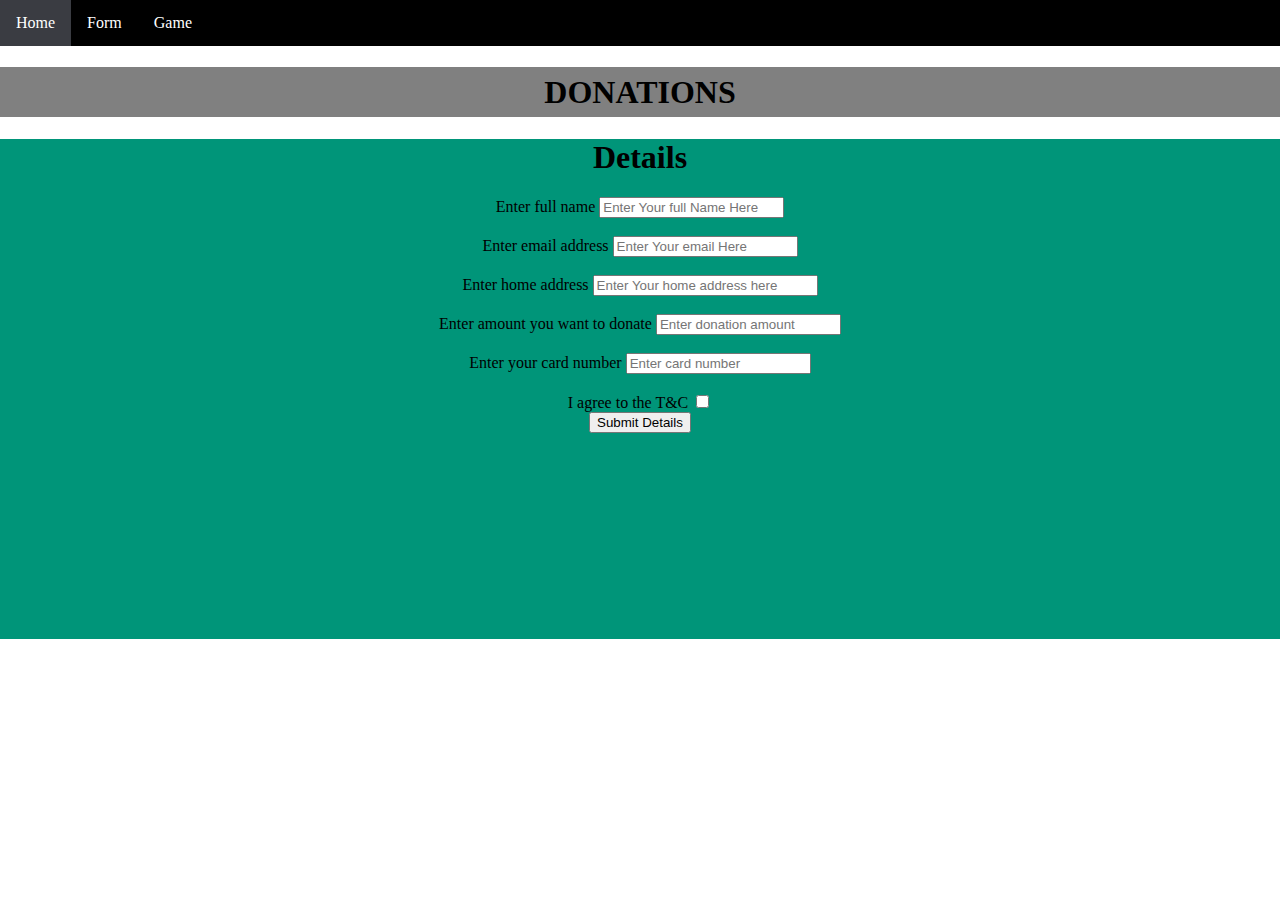
<file: form.html>
<!DOCTYPE html>
<html>

<head>
    <meta charset="UTF-8">
    <meta name="viewport" content="width=device-width, initial-scale=1.0">
    <title>Donations</title>
    <link rel="stylesheet" href="style.css">
    <script>
        // validateEmail
        function validateEmail() {
            console.log("validateEmail is called");
            var emailField = document.getElementById("emailfield");
            var reg = /^\w+([\.-]?\w+)*@\w+([\.-]?\w+)*(\.\w{2,3})+$/;
            if (reg.test(emailField.value) == false) {
                alert('Invalid Email Address');
                return false;
            } else {
                alert('Thank you for contacting us ' + emailField.value);
                return true;
            }
        }

        // Function to gather details and display an alert
        function giveBackDetails() {
            var name1 = document.getElementById("namefield").value;
            var name2 = document.getElementById("emailfield").value;
            var name3 = document.getElementById("homefield").value;
            var name4 = document.getElementById("donatefield").value;
            var name5 = document.getElementById("cardfield").value;

            alert("Your Name: " + name1 + "\nYour Email: " + name2 + "\nYour Address: " + name3 + "\nYour Donation: " + name4 + "\nCard Number: " + name5);
        
         // Display thank you message
         var thankYouMessage = document.getElementById("thankYouMessage");
            thankYouMessage.innerHTML = "Thank you for your donation!";
        }
    </script>
</head>

<body>
    <ul>
        <li class="active"><a href="index.html">Home</a></li>
        <li><a href="form.html">Form</a></li>
        <li><a href="game.html">Game</a></li>
    </ul>

    <div id="header-div">
        <h1> DONATIONS </h1>
    </div>

    <div id="main-div">
        <div id="form-title">
            <h1>Details</h1>
        </div>

        <div id="form-div">
            <form>
                <label>Enter full name</label>
                <input type="text" placeholder="Enter Your full Name Here" required minlength="5" maxlength="40" size="20" id="namefield">
                <br>
                <br>
                <label id="labelemail">Enter email address</label>
                <input type="email" placeholder="Enter Your email Here" onblur="validateEmail()" required minlength="5" maxlength="40" size="20" id="emailfield">
                <br>
                <br>
                <label id="labelhome">Enter home address</label>
                <input type="text" placeholder="Enter Your home address here" required minlength="5" maxlength="40" size="25" id="homefield">
                <br>
                <br>
                <label id="labeldonate">Enter amount you want to donate</label>
                <input type="text" placeholder="Enter donation amount" required minlength="1" maxlength="20" size="20" id="donatefield">
                <br>
                <br>
                <label id="labeldonate">Enter your card number</label>
                <input type="text" placeholder="Enter card number" required minlength="5" maxlength="20" size="20" id="cardfield">
                <br>
                <br>
                <label>I agree to the T&C </label>
                <input type="checkbox">
                <br>
                <input type="button" value="Submit Details" onclick="giveBackDetails()">
                <p><span id="thankYouMessage"></span></p>
            </form>
        </div>
    </div>
</body>

</html>
</file>
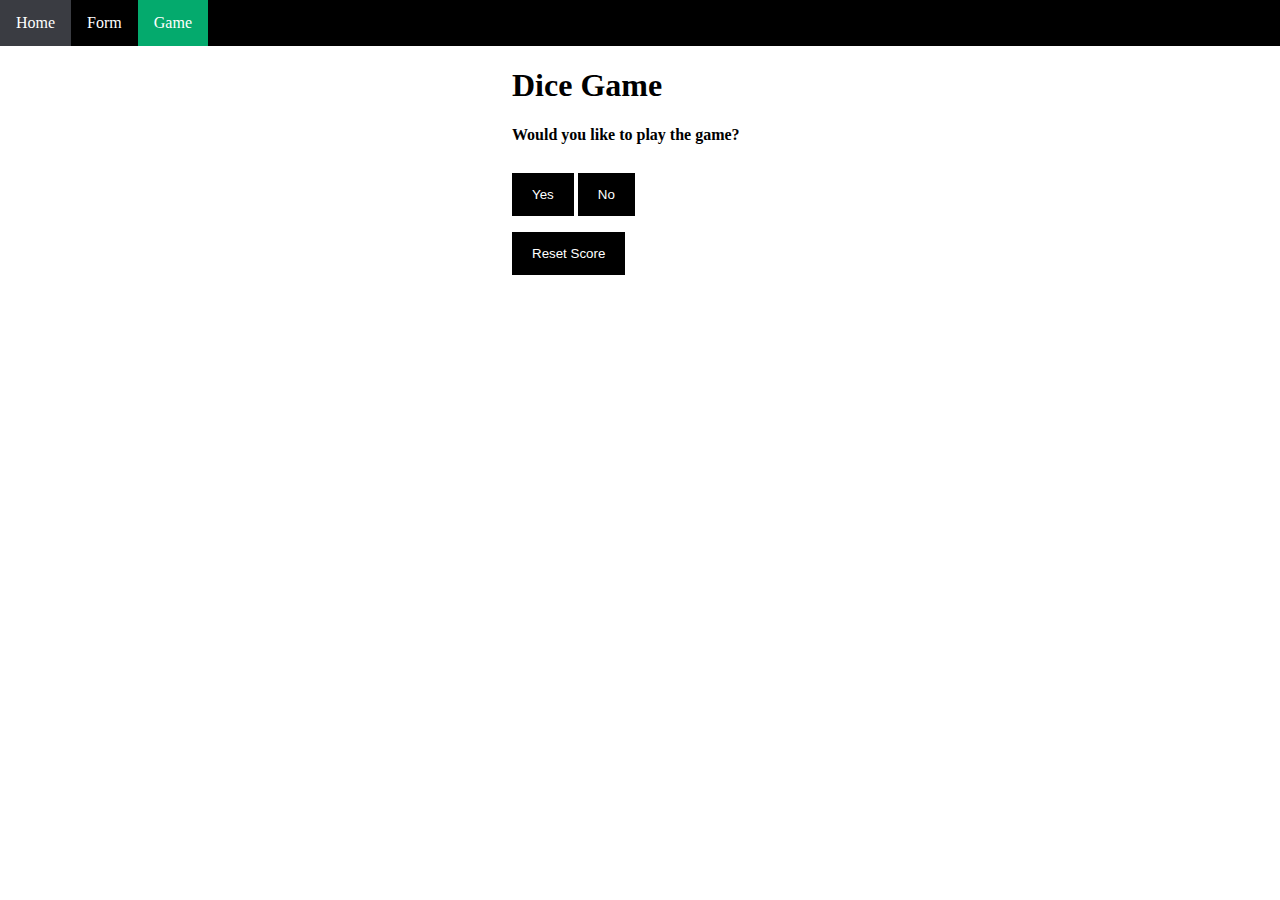
<file: game.html>
<!DOCTYPE html>
<html lang="en">
<head>
    <meta charset="UTF-8">
    <meta name="author" content="Edvin Krasovski">
    <title>Home</title>
    <link rel="stylesheet" href="style.css">
    <script type="text/javascript">
        // Initialize the scores outside the rollDice function
        var score = [0, 0];

        // This function will be called when the user clicks the "Roll the Dice" button
        function rollDice() {
            // Generate a random number between 1 and 6 for the user and computer
            var userRoll = Math.floor(Math.random() * 6) + 1;
            var computerRoll = Math.floor(Math.random() * 6) + 1;

            var diceResult = "You rolled: " + userRoll + " Computer rolled: " + computerRoll;

            if (userRoll > computerRoll) {
                diceResult += " You win!";
                // Update the user's score
                score[0] += 1;
            } else if (userRoll < computerRoll) {
                diceResult += " Computer wins!";
                // Update the computer's score
                score[1] += 1;
            } else {
                diceResult += " It's a tie!";
            }

            // Display the result and score on the page
            displayScore();
            alert(diceResult);
        }
        // This function will be called when the user clicks the "Yes" or "No" button
        function displayScore() {
            var scoreArea = document.getElementById("scoreArea");
            scoreArea.innerHTML = "<p>Score: " + score[0] + " - " + score[1] + "</p>";
        }

        // This function will be called when the user clicks the "Yes" or "No" button
        function playGame(answer) {
            // Get the play area element    
            var playArea = document.getElementById("playArea");
            // If the user wants to play, it displays the button to roll the dice
            if (answer === 'yes') {
                playArea.innerHTML = "<button onclick='rollDice()'>Roll the Dice</button>";
            } else if (answer === 'no') {
                // If the user doesn't want to play, it displays the message below
                playArea.innerHTML = "<p>Maybe next time! Feel free to play whenever you're ready.</p>";
            }
        }


        function resetScore() {
            // Reset the scores
            score[0] = 0;
            score[1] = 0;
        
            // Display the reset scores on the page
            displayScore();
        }
    </script>
</head>
<body>
    <!-- NavBar -->
    <ul>
        <li><a href="index.html">Home</a></li>
        <li><a href="form.html">Form</a></li>
        <li class="active"><a href="game.html">Game</a></li>
    </ul>



    <!-- Main content -->

    <h1> </h1>


    <h1 class="center">Dice Game</h1>
    <div class="center">
        <h4>Would you like to play the game?</h4>
        <button onclick="playGame('yes')">Yes</button>
        <button onclick="playGame('no')">No</button>

        <!-- Play area where the GUI for rolling the dice will be displayed -->
        <div id="playArea"></div>
        <div id="scoreArea"></div>
        <button  onclick="resetScore()">Reset Score</button>
    </div>
</body>
</html>
</file>
<file: style.css>
/* Edvin Krasovski*/
body {
    margin: 0;
    padding: 0;
    box-sizing: border-box;
    font-family: consolas;
}





/* Navbar Reference: https://www.w3schools.com/css/css_navbar_horizontal.asp  */

ul {
    list-style-type: none;
    margin: 0;
    padding: 0;
    overflow: hidden;
    background-color: #000000;
    width: 100%;
}

li {
    float: left;
}

li a {
    display: block;
    color: white;
    text-align: center;
    padding: 14px 16px;
    text-decoration: none;
}

li a:hover {
    background-color: #3a3c42;
}

.active {
    background-color: #04AA6D;
}



/*   game      */
button {
    background-color: #000000;
    color: white;
    padding: 14px 20px;
    margin: 8px 0;
    border: none;
    cursor: pointer;
}

/* Responsive styles */
@media only screen and (max-width: 600px) {
li {
        float: none;
        width: 100%;
}

li a {
        display: block;
        text-align: center;
        width: 100%;
        box-sizing: border-box;
}

.active {
        background-color: #04AA6D;
}
}

@media only screen and (max-width: 768px) {
    button {
        width: 100%;
    }
}

/* adapted and changed from: https://www.w3.org/Style/Examples/007/center.en.html */ 
.center{
    margin-left: auto;
    margin-right: auto;
    /* rem is relative to font-size of the root element */
    width: 16rem;
}

/* ------------------- */
/* ross's css */


/*header  */
#header-div{ 
	width:100%;
	background-color:grey;
	min-height:50px;
	line-height:50px;
	text-align:center;
}


/*will work as body  */
#main-div{

	width:100%;
	text-align:center;
	background-color: #009579;
	min-height:500px
	

}
/* ------------------- */


/* connors css */
.banner {
    background: #009579;
}
   
   
.banner__content {
    padding: 16px;
    max-width: 500px;
    margin: 0 auto;
       
       
}
   
   
.banner__text{
    flex-grow: 1;
    line-height: 1.4;
    font-family: 'Quicksand' , sans-serif;
   
}
.banner__close {
       background: none;
       border: none;
       cursor: pointer;
}
   
   
   
.banner__text,
.banner__close>span {
   color: #ffffff;
}
</file>
